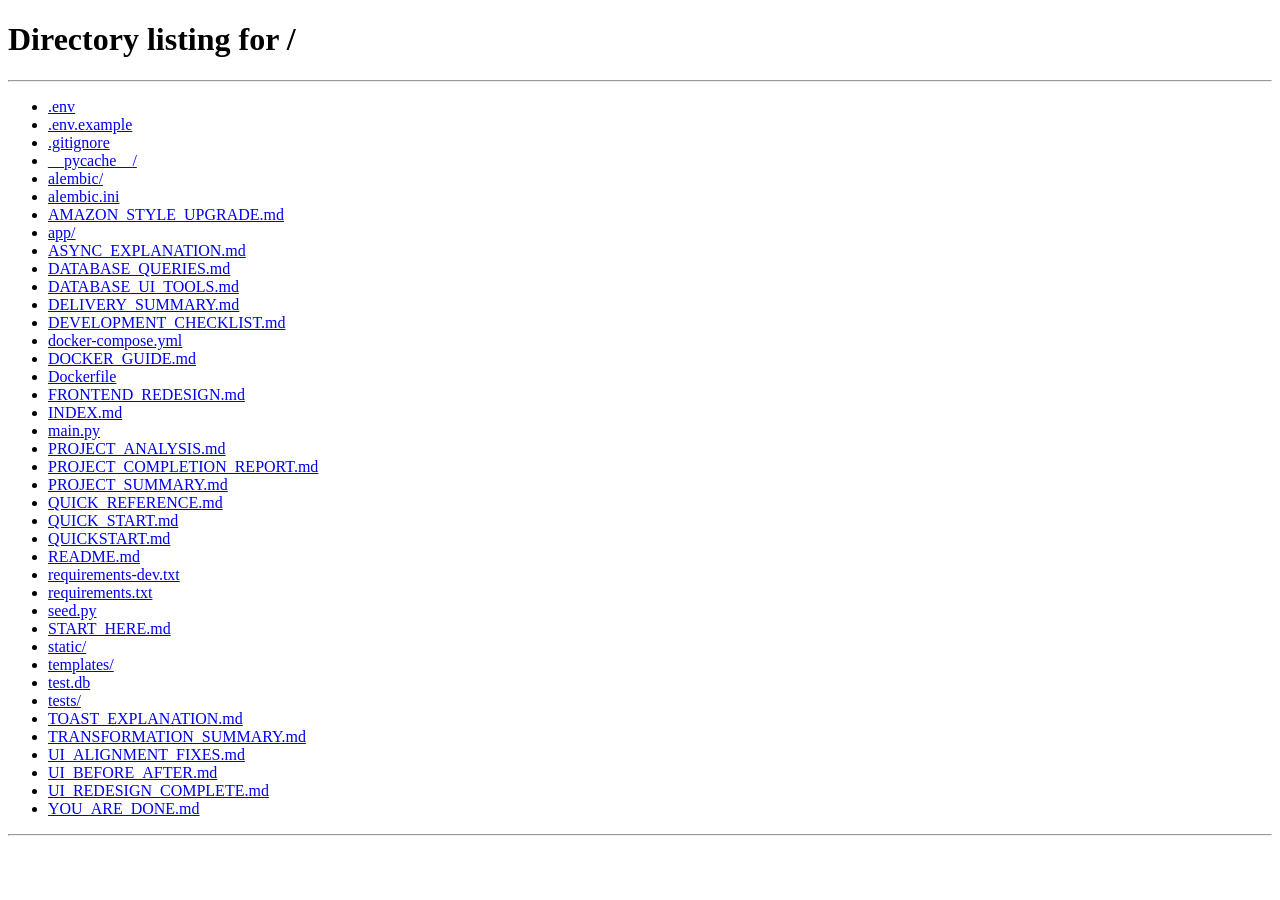
<file: templates/admin.html>
<!DOCTYPE html>
<html lang="en">
<head>
    <meta charset="UTF-8">
    <meta name="viewport" content="width=device-width, initial-scale=1.0">
    <title>Admin Dashboard - DFCommerce</title>
    <style>
        * {
            margin: 0;
            padding: 0;
            box-sizing: border-box;
        }

        body {
            font-family: -apple-system, BlinkMacSystemFont, 'Segoe UI', Roboto, Oxygen, Ubuntu, Cantarell, sans-serif;
            background: #f5f7fa;
            color: #333;
        }

        .container {
            display: grid;
            grid-template-columns: 250px 1fr;
            min-height: 100vh;
        }

        /* Sidebar */
        .sidebar {
            background: #1a1a2e;
            color: white;
            padding: 30px 0;
            position: fixed;
            width: 250px;
            height: 100vh;
            overflow-y: auto;
            box-shadow: 2px 0 5px rgba(0,0,0,0.1);
        }

        .sidebar h2 {
            padding: 0 20px 30px;
            font-size: 1.3rem;
            border-bottom: 1px solid rgba(255,255,255,0.1);
            margin-bottom: 20px;
        }

        .sidebar nav {
            display: flex;
            flex-direction: column;
            gap: 10px;
        }

        .sidebar nav a, .sidebar nav button {
            padding: 12px 20px;
            color: #aaa;
            text-decoration: none;
            border: none;
            background: none;
            cursor: pointer;
            font-size: 0.95rem;
            transition: all 0.3s;
            width: 100%;
            text-align: left;
            font-family: inherit;
        }

        .sidebar nav a:hover, .sidebar nav button:hover,
        .sidebar nav a.active, .sidebar nav button.active {
            background: #16213e;
            color: #00d4ff;
            padding-left: 25px;
        }

        .logout-btn {
            margin-top: auto;
            position: absolute;
            bottom: 20px;
            left: 20px;
            right: 20px;
            background: #d32f2f !important;
            color: white !important;
        }

        /* Main Content */
        .main {
            margin-left: 250px;
            padding: 30px;
        }

        .header {
            display: flex;
            justify-content: space-between;
            align-items: center;
            margin-bottom: 30px;
            background: white;
            padding: 20px;
            border-radius: 8px;
            box-shadow: 0 1px 3px rgba(0,0,0,0.1);
        }

        .header h1 {
            font-size: 1.8rem;
        }

        .user-info {
            display: flex;
            align-items: center;
            gap: 15px;
        }

        .user-avatar {
            width: 40px;
            height: 40px;
            border-radius: 50%;
            background: linear-gradient(135deg, #667eea 0%, #764ba2 100%);
            display: flex;
            align-items: center;
            justify-content: center;
            color: white;
            font-weight: bold;
        }

        /* Stats Grid */
        .stats-grid {
            display: grid;
            grid-template-columns: repeat(auto-fit, minmax(250px, 1fr));
            gap: 20px;
            margin-bottom: 30px;
        }

        .stat-card {
            background: white;
            padding: 20px;
            border-radius: 8px;
            box-shadow: 0 1px 3px rgba(0,0,0,0.1);
            border-left: 4px solid #667eea;
        }

        .stat-card h3 {
            color: #999;
            font-size: 0.9rem;
            margin-bottom: 10px;
            text-transform: uppercase;
        }

        .stat-card .value {
            font-size: 2rem;
            font-weight: bold;
            color: #1a1a2e;
        }

        /* Table Styles */
        .table-container {
            background: white;
            border-radius: 8px;
            box-shadow: 0 1px 3px rgba(0,0,0,0.1);
            overflow: hidden;
            margin-bottom: 30px;
        }

        .table-header {
            padding: 20px;
            border-bottom: 1px solid #eee;
            display: flex;
            justify-content: space-between;
            align-items: center;
        }

        table {
            width: 100%;
            border-collapse: collapse;
        }

        th {
            background: #f5f7fa;
            padding: 15px;
            text-align: left;
            font-weight: 600;
            border-bottom: 1px solid #ddd;
            color: #666;
        }

        td {
            padding: 15px;
            border-bottom: 1px solid #eee;
        }

        tr:hover {
            background: #f9f9f9;
        }

        /* Form Styles */
        .modal {
            display: none;
            position: fixed;
            top: 0;
            left: 0;
            width: 100%;
            height: 100%;
            background: rgba(0,0,0,0.5);
            z-index: 1000;
            justify-content: center;
            align-items: center;
        }

        .modal.active {
            display: flex;
        }

        .modal-content {
            background: white;
            padding: 30px;
            border-radius: 8px;
            width: 90%;
            max-width: 600px;
            max-height: 90vh;
            overflow-y: auto;
            box-shadow: 0 10px 40px rgba(0,0,0,0.3);
        }

        .modal-header {
            display: flex;
            justify-content: space-between;
            align-items: center;
            margin-bottom: 20px;
            padding-bottom: 15px;
            border-bottom: 1px solid #eee;
        }

        .modal-header h2 {
            font-size: 1.5rem;
        }

        .close-btn {
            background: none;
            border: none;
            font-size: 1.5rem;
            cursor: pointer;
            color: #999;
        }

        form {
            display: flex;
            flex-direction: column;
            gap: 15px;
        }

        .form-group {
            display: flex;
            flex-direction: column;
        }

        label {
            margin-bottom: 5px;
            font-weight: 500;
            color: #333;
        }

        input, textarea, select {
            padding: 10px;
            border: 1px solid #ddd;
            border-radius: 4px;
            font-family: inherit;
            font-size: 0.95rem;
        }

        textarea {
            min-height: 100px;
            resize: vertical;
        }

        input:focus, textarea:focus, select:focus {
            outline: none;
            border-color: #667eea;
            box-shadow: 0 0 0 3px rgba(102, 126, 234, 0.1);
        }

        /* Button Styles */
        button {
            padding: 10px 20px;
            border: none;
            border-radius: 4px;
            cursor: pointer;
            font-size: 0.95rem;
            font-weight: 500;
            transition: all 0.3s;
        }

        .btn-primary {
            background: #667eea;
            color: white;
        }

        .btn-primary:hover {
            background: #5568d3;
        }

        .btn-success {
            background: #4caf50;
            color: white;
        }

        .btn-success:hover {
            background: #45a049;
        }

        .btn-danger {
            background: #d32f2f;
            color: white;
        }

        .btn-danger:hover {
            background: #b71c1c;
        }

        .btn-secondary {
            background: #999;
            color: white;
        }

        .btn-small {
            padding: 6px 12px;
            font-size: 0.85rem;
        }

        .btn-group {
            display: flex;
            gap: 10px;
            margin-top: 20px;
        }

        .btn-group button {
            flex: 1;
        }

        /* Action Buttons */
        .action-buttons {
            display: flex;
            gap: 5px;
        }

        /* Status Badge */
        .badge {
            display: inline-block;
            padding: 4px 12px;
            border-radius: 20px;
            font-size: 0.85rem;
            font-weight: 500;
        }

        .badge-success {
            background: #c8e6c9;
            color: #2e7d32;
        }

        .badge-pending {
            background: #fff9c4;
            color: #f57f17;
        }

        .badge-danger {
            background: #ffcdd2;
            color: #c62828;
        }

        /* Search Bar */
        .search-bar {
            display: flex;
            gap: 10px;
            margin-bottom: 20px;
        }

        .search-bar input {
            flex: 1;
            max-width: 300px;
        }

        /* Empty State */
        .empty-state {
            text-align: center;
            padding: 40px;
            color: #999;
        }

        .empty-state svg {
            width: 80px;
            height: 80px;
            margin-bottom: 20px;
            opacity: 0.5;
        }

        /* Toast Notification */
        .toast {
            position: fixed;
            bottom: 20px;
            right: 20px;
            background: #323232;
            color: white;
            padding: 16px 24px;
            border-radius: 4px;
            box-shadow: 0 3px 6px rgba(0,0,0,0.3);
            animation: slideIn 0.3s ease-out;
            z-index: 2000;
        }

        @keyframes slideIn {
            from {
                transform: translateY(100%);
                opacity: 0;
            }
            to {
                transform: translateY(0);
                opacity: 1;
            }
        }

        /* Hidden class */
        .hidden {
            display: none !important;
        }

        /* Responsive */
        @media (max-width: 768px) {
            .container {
                grid-template-columns: 1fr;
            }

            .sidebar {
                position: fixed;
                left: -250px;
                transition: left 0.3s;
                z-index: 999;
            }

            .sidebar.active {
                left: 0;
            }

            .main {
                margin-left: 0;
            }

            .stats-grid {
                grid-template-columns: 1fr;
            }

            table {
                font-size: 0.85rem;
            }

            td, th {
                padding: 10px;
            }
        }
    </style>
</head>
<body>
    <div class="container">
        <!-- Sidebar -->
        <aside class="sidebar">
            <h2>🏪 Admin</h2>
            <nav>
                <a href="#" data-section="dashboard" class="nav-link active">📊 Dashboard</a>
                <a href="#" data-section="products" class="nav-link">📦 Products</a>
                <a href="#" data-section="orders" class="nav-link">🛒 Orders</a>
                <a href="#" data-section="users" class="nav-link">👥 Users</a>
                <a href="/" class="nav-link">🏠 Back to Store</a>
            </nav>
            <button class="logout-btn" onclick="logout()">🚪 Logout</button>
        </aside>

        <!-- Main Content -->
        <main class="main">
            <!-- Header -->
            <div class="header">
                <h1>Admin Dashboard</h1>
                <div class="user-info">
                    <div class="user-avatar" id="user-avatar">A</div>
                    <div>
                        <strong id="user-name">Admin</strong><br>
                        <small>Administrator</small>
                    </div>
                </div>
            </div>

            <!-- Dashboard Section -->
            <div id="dashboard-section" class="section">
                <div class="stats-grid" id="stats-grid">
                    <div class="stat-card">
                        <h3>Total Users</h3>
                        <div class="value" id="stat-users">0</div>
                    </div>
                    <div class="stat-card">
                        <h3>Total Products</h3>
                        <div class="value" id="stat-products">0</div>
                    </div>
                    <div class="stat-card">
                        <h3>Total Orders</h3>
                        <div class="value" id="stat-orders">0</div>
                    </div>
                    <div class="stat-card">
                        <h3>Total Revenue</h3>
                        <div class="value" id="stat-revenue">$0</div>
                    </div>
                </div>
            </div>

            <!-- Products Section -->
            <div id="products-section" class="section hidden">
                <div class="table-header">
                    <h2>Products Management</h2>
                    <button class="btn-primary" onclick="showProductModal()">+ Add Product</button>
                </div>
                <div class="table-container">
                    <table id="products-table">
                        <thead>
                            <tr>
                                <th>Name</th>
                                <th>Category</th>
                                <th>Price</th>
                                <th>Stock</th>
                                <th>Actions</th>
                            </tr>
                        </thead>
                        <tbody id="products-tbody">
                        </tbody>
                    </table>
                </div>
            </div>

            <!-- Orders Section -->
            <div id="orders-section" class="section hidden">
                <div class="table-header">
                    <h2>Orders Management</h2>
                </div>
                <div class="table-container">
                    <table id="orders-table">
                        <thead>
                            <tr>
                                <th>Order ID</th>
                                <th>Customer</th>
                                <th>Total</th>
                                <th>Status</th>
                                <th>Date</th>
                                <th>Actions</th>
                            </tr>
                        </thead>
                        <tbody id="orders-tbody">
                        </tbody>
                    </table>
                </div>
            </div>

            <!-- Users Section -->
            <div id="users-section" class="section hidden">
                <div class="table-header">
                    <h2>Users Management</h2>
                </div>
                <div class="table-container">
                    <table id="users-table">
                        <thead>
                            <tr>
                                <th>Username</th>
                                <th>Email</th>
                                <th>Name</th>
                                <th>Admin</th>
                                <th>Active</th>
                                <th>Actions</th>
                            </tr>
                        </thead>
                        <tbody id="users-tbody">
                        </tbody>
                    </table>
                </div>
            </div>
        </main>
    </div>

    <!-- Product Modal -->
    <div id="product-modal" class="modal">
        <div class="modal-content">
            <div class="modal-header">
                <h2 id="product-modal-title">Add Product</h2>
                <button class="close-btn" onclick="closeProductModal()">✕</button>
            </div>
            <form onsubmit="saveProduct(event)">
                <div class="form-group">
                    <label for="product-id" class="hidden">Product ID</label>
                    <input type="hidden" id="product-id">
                </div>
                <div class="form-group">
                    <label for="product-name">Name *</label>
                    <input type="text" id="product-name" required>
                </div>
                <div class="form-group">
                    <label for="product-description">Description</label>
                    <textarea id="product-description"></textarea>
                </div>
                <div class="form-group">
                    <label for="product-category">Category *</label>
                    <select id="product-category" required>
                        <option value="">Select Category</option>
                        <option value="Electronics">Electronics</option>
                        <option value="Footwear">Footwear</option>
                        <option value="Sports">Sports</option>
                        <option value="Kitchen">Kitchen</option>
                        <option value="Bags">Bags</option>
                        <option value="Accessories">Accessories</option>
                    </select>
                </div>
                <div class="form-group">
                    <label for="product-price">Price *</label>
                    <input type="number" id="product-price" step="0.01" required>
                </div>
                <div class="form-group">
                    <label for="product-stock">Stock *</label>
                    <input type="number" id="product-stock" required>
                </div>
                <div class="form-group">
                    <label for="product-image">Image URL</label>
                    <input type="url" id="product-image">
                </div>
                <div class="btn-group">
                    <button type="submit" class="btn-primary">Save Product</button>
                    <button type="button" class="btn-secondary" onclick="closeProductModal()">Cancel</button>
                </div>
            </form>
        </div>
    </div>

    <!-- Order Status Modal -->
    <div id="order-modal" class="modal">
        <div class="modal-content">
            <div class="modal-header">
                <h2>Update Order Status</h2>
                <button class="close-btn" onclick="closeOrderModal()">✕</button>
            </div>
            <div id="order-details"></div>
            <form onsubmit="updateOrderStatus(event)">
                <div class="form-group">
                    <label for="order-status">Status</label>
                    <select id="order-status" required>
                        <option value="pending">Pending</option>
                        <option value="processing">Processing</option>
                        <option value="shipped">Shipped</option>
                        <option value="delivered">Delivered</option>
                        <option value="cancelled">Cancelled</option>
                    </select>
                </div>
                <div class="btn-group">
                    <button type="submit" class="btn-primary">Update Status</button>
                    <button type="button" class="btn-secondary" onclick="closeOrderModal()">Cancel</button>
                </div>
            </form>
        </div>
    </div>

    <script>
        // State
        let currentUser = null;
        let token = null;
        let currentOrderId = null;
        let currentProductId = null;

        // Initialize
        document.addEventListener('DOMContentLoaded', async () => {
            await checkAuth();
            await loadStats();
            setupNavigation();
        });

        // Check Authentication
        async function checkAuth() {
            const token = localStorage.getItem('dfcommerce_token');
            
            if (!token) {
                window.location.href = '/';
                return;
            }

            token = token;

            try {
                const response = await fetch('/auth/me', {
                    headers: { 'Authorization': `Bearer ${token}` }
                });
                
                if (!response.ok) throw new Error('Not authenticated');
                
                currentUser = await response.json();
                
                if (!currentUser.is_admin) {
                    alert('Admin access required');
                    window.location.href = '/';
                    return;
                }

                document.getElementById('user-name').textContent = currentUser.username;
                document.getElementById('user-avatar').textContent = currentUser.username[0].toUpperCase();
            } catch {
                localStorage.removeItem('dfcommerce_token');
                window.location.href = '/';
            }
        }

        // API Call
        async function apiCall(url, options = {}) {
            const response = await fetch(url, {
                ...options,
                headers: {
                    'Authorization': `Bearer ${token}`,
                    'Content-Type': 'application/json',
                    ...options.headers
                }
            });
            
            if (!response.ok) {
                const error = await response.json();
                throw new Error(error.detail || 'API Error');
            }
            
            return await response.json();
        }

        // Load Stats
        async function loadStats() {
            try {
                const data = await apiCall('/admin/stats');
                document.getElementById('stat-users').textContent = data.total_users;
                document.getElementById('stat-products').textContent = data.total_products;
                document.getElementById('stat-orders').textContent = data.total_orders;
                document.getElementById('stat-revenue').textContent = '$' + data.total_revenue.toFixed(2);
            } catch (error) {
                showToast('Error loading stats: ' + error.message);
            }
        }

        // Navigation
        function setupNavigation() {
            document.querySelectorAll('.nav-link').forEach(link => {
                link.addEventListener('click', (e) => {
                    e.preventDefault();
                    const section = e.target.dataset.section;
                    if (section) showSection(section);
                });
            });
        }

        function showSection(section) {
            // Hide all sections
            document.querySelectorAll('.section').forEach(el => el.classList.add('hidden'));
            
            // Update active nav
            document.querySelectorAll('.nav-link').forEach(el => el.classList.remove('active'));
            document.querySelector(`[data-section="${section}"]`).classList.add('active');
            
            // Show selected section
            document.getElementById(`${section}-section`).classList.remove('hidden');
            
            // Load data
            if (section === 'products') loadProducts();
            if (section === 'orders') loadOrders();
            if (section === 'users') loadUsers();
        }

        // PRODUCTS
        async function loadProducts() {
            try {
                const data = await apiCall('/admin/products');
                const tbody = document.getElementById('products-tbody');
                tbody.innerHTML = data.map(p => `
                    <tr>
                        <td>${p.name}</td>
                        <td>${p.category}</td>
                        <td>$${p.price.toFixed(2)}</td>
                        <td>${p.stock}</td>
                        <td>
                            <div class="action-buttons">
                                <button class="btn-secondary btn-small" onclick="editProduct(${p.id})">Edit</button>
                                <button class="btn-danger btn-small" onclick="deleteProduct(${p.id})">Delete</button>
                            </div>
                        </td>
                    </tr>
                `).join('');
            } catch (error) {
                showToast('Error loading products: ' + error.message);
            }
        }

        function showProductModal() {
            currentProductId = null;
            document.getElementById('product-modal-title').textContent = 'Add Product';
            document.getElementById('product-id').value = '';
            document.getElementById('product-name').value = '';
            document.getElementById('product-description').value = '';
            document.getElementById('product-category').value = '';
            document.getElementById('product-price').value = '';
            document.getElementById('product-stock').value = '';
            document.getElementById('product-image').value = '';
            document.getElementById('product-modal').classList.add('active');
        }

        function closeProductModal() {
            document.getElementById('product-modal').classList.remove('active');
        }

        async function editProduct(id) {
            try {
                const product = await apiCall(`/admin/products/${id}`);
                currentProductId = id;
                document.getElementById('product-modal-title').textContent = 'Edit Product';
                document.getElementById('product-id').value = id;
                document.getElementById('product-name').value = product.name;
                document.getElementById('product-description').value = product.description;
                document.getElementById('product-category').value = product.category;
                document.getElementById('product-price').value = product.price;
                document.getElementById('product-stock').value = product.stock;
                document.getElementById('product-image').value = product.image_url || '';
                document.getElementById('product-modal').classList.add('active');
            } catch (error) {
                showToast('Error loading product: ' + error.message);
            }
        }

        async function saveProduct(e) {
            e.preventDefault();
            try {
                const product = {
                    name: document.getElementById('product-name').value,
                    description: document.getElementById('product-description').value,
                    category: document.getElementById('product-category').value,
                    price: parseFloat(document.getElementById('product-price').value),
                    stock: parseInt(document.getElementById('product-stock').value),
                    image_url: document.getElementById('product-image').value || null
                };

                const id = document.getElementById('product-id').value;
                const method = id ? 'PUT' : 'POST';
                const url = id ? `/admin/products/${id}` : '/admin/products';

                await apiCall(url, {
                    method,
                    body: JSON.stringify(product)
                });

                showToast(id ? 'Product updated!' : 'Product created!');
                closeProductModal();
                loadProducts();
            } catch (error) {
                showToast('Error saving product: ' + error.message);
            }
        }

        async function deleteProduct(id) {
            if (!confirm('Are you sure you want to delete this product?')) return;
            
            try {
                await apiCall(`/admin/products/${id}`, { method: 'DELETE' });
                showToast('Product deleted!');
                loadProducts();
            } catch (error) {
                showToast('Error deleting product: ' + error.message);
            }
        }

        // ORDERS
        async function loadOrders() {
            try {
                const data = await apiCall('/admin/orders');
                const tbody = document.getElementById('orders-tbody');
                tbody.innerHTML = data.map(o => `
                    <tr>
                        <td>#${o.id}</td>
                        <td>${o.username}</td>
                        <td>$${o.total.toFixed(2)}</td>
                        <td><span class="badge badge-${o.status === 'delivered' ? 'success' : 'pending'}">${o.status}</span></td>
                        <td>${new Date(o.created_at).toLocaleDateString()}</td>
                        <td>
                            <div class="action-buttons">
                                <button class="btn-secondary btn-small" onclick="viewOrder(${o.id})">View</button>
                                <button class="btn-primary btn-small" onclick="showUpdateOrderStatus(${o.id})">Update</button>
                            </div>
                        </td>
                    </tr>
                `).join('');
            } catch (error) {
                showToast('Error loading orders: ' + error.message);
            }
        }

        async function viewOrder(id) {
            try {
                const order = await apiCall(`/admin/orders/${id}`);
                const details = `
                    <div style="margin-bottom: 20px;">
                        <p><strong>Order ID:</strong> #${order.id}</p>
                        <p><strong>Customer:</strong> ${order.username}</p>
                        <p><strong>Total:</strong> $${order.total.toFixed(2)}</p>
                        <p><strong>Status:</strong> ${order.status}</p>
                        <p><strong>Date:</strong> ${new Date(order.created_at).toLocaleString()}</p>
                        <hr>
                        <h4>Items:</h4>
                        <ul>
                            ${order.items.map(item => `<li>${item.product_name} x${item.quantity} = $${(item.quantity * item.price).toFixed(2)}</li>`).join('')}
                        </ul>
                    </div>
                `;
                document.getElementById('order-details').innerHTML = details;
                currentOrderId = id;
                document.getElementById('order-modal').classList.add('active');
            } catch (error) {
                showToast('Error loading order: ' + error.message);
            }
        }

        function showUpdateOrderStatus(id) {
            currentOrderId = id;
            viewOrder(id);
        }

        function closeOrderModal() {
            document.getElementById('order-modal').classList.remove('active');
        }

        async function updateOrderStatus(e) {
            e.preventDefault();
            try {
                const status = document.getElementById('order-status').value;
                await apiCall(`/admin/orders/${currentOrderId}/status`, {
                    method: 'PUT',
                    body: JSON.stringify({ status })
                });
                showToast('Order status updated!');
                closeOrderModal();
                loadOrders();
            } catch (error) {
                showToast('Error updating order: ' + error.message);
            }
        }

        // USERS
        async function loadUsers() {
            try {
                const data = await apiCall('/admin/users');
                const tbody = document.getElementById('users-tbody');
                tbody.innerHTML = data.map(u => `
                    <tr>
                        <td>${u.username}</td>
                        <td>${u.email}</td>
                        <td>${u.full_name}</td>
                        <td>
                            <span class="badge ${u.is_admin ? 'badge-success' : 'badge-danger'}">
                                ${u.is_admin ? 'Yes' : 'No'}
                            </span>
                        </td>
                        <td>
                            <span class="badge ${u.is_active ? 'badge-success' : 'badge-danger'}">
                                ${u.is_active ? 'Active' : 'Inactive'}
                            </span>
                        </td>
                        <td>
                            <div class="action-buttons">
                                <button class="btn-secondary btn-small" onclick="toggleAdmin(${u.id})">
                                    ${u.is_admin ? 'Remove Admin' : 'Make Admin'}
                                </button>
                                <button class="btn-secondary btn-small" onclick="toggleActive(${u.id})">
                                    ${u.is_active ? 'Deactivate' : 'Activate'}
                                </button>
                            </div>
                        </td>
                    </tr>
                `).join('');
            } catch (error) {
                showToast('Error loading users: ' + error.message);
            }
        }

        async function toggleAdmin(id) {
            try {
                await apiCall(`/admin/users/${id}/toggle-admin`, { method: 'PUT' });
                showToast('Admin status updated!');
                loadUsers();
            } catch (error) {
                showToast('Error: ' + error.message);
            }
        }

        async function toggleActive(id) {
            try {
                await apiCall(`/admin/users/${id}/toggle-active`, { method: 'PUT' });
                showToast('User status updated!');
                loadUsers();
            } catch (error) {
                showToast('Error: ' + error.message);
            }
        }

        // Utilities
        function showToast(message) {
            const toast = document.createElement('div');
            toast.className = 'toast';
            toast.textContent = message;
            document.body.appendChild(toast);
            setTimeout(() => toast.remove(), 3000);
        }

        function logout() {
            localStorage.removeItem('dfcommerce_token');
            window.location.href = '/';
        }
    </script>
</body>
</html>
</file>
